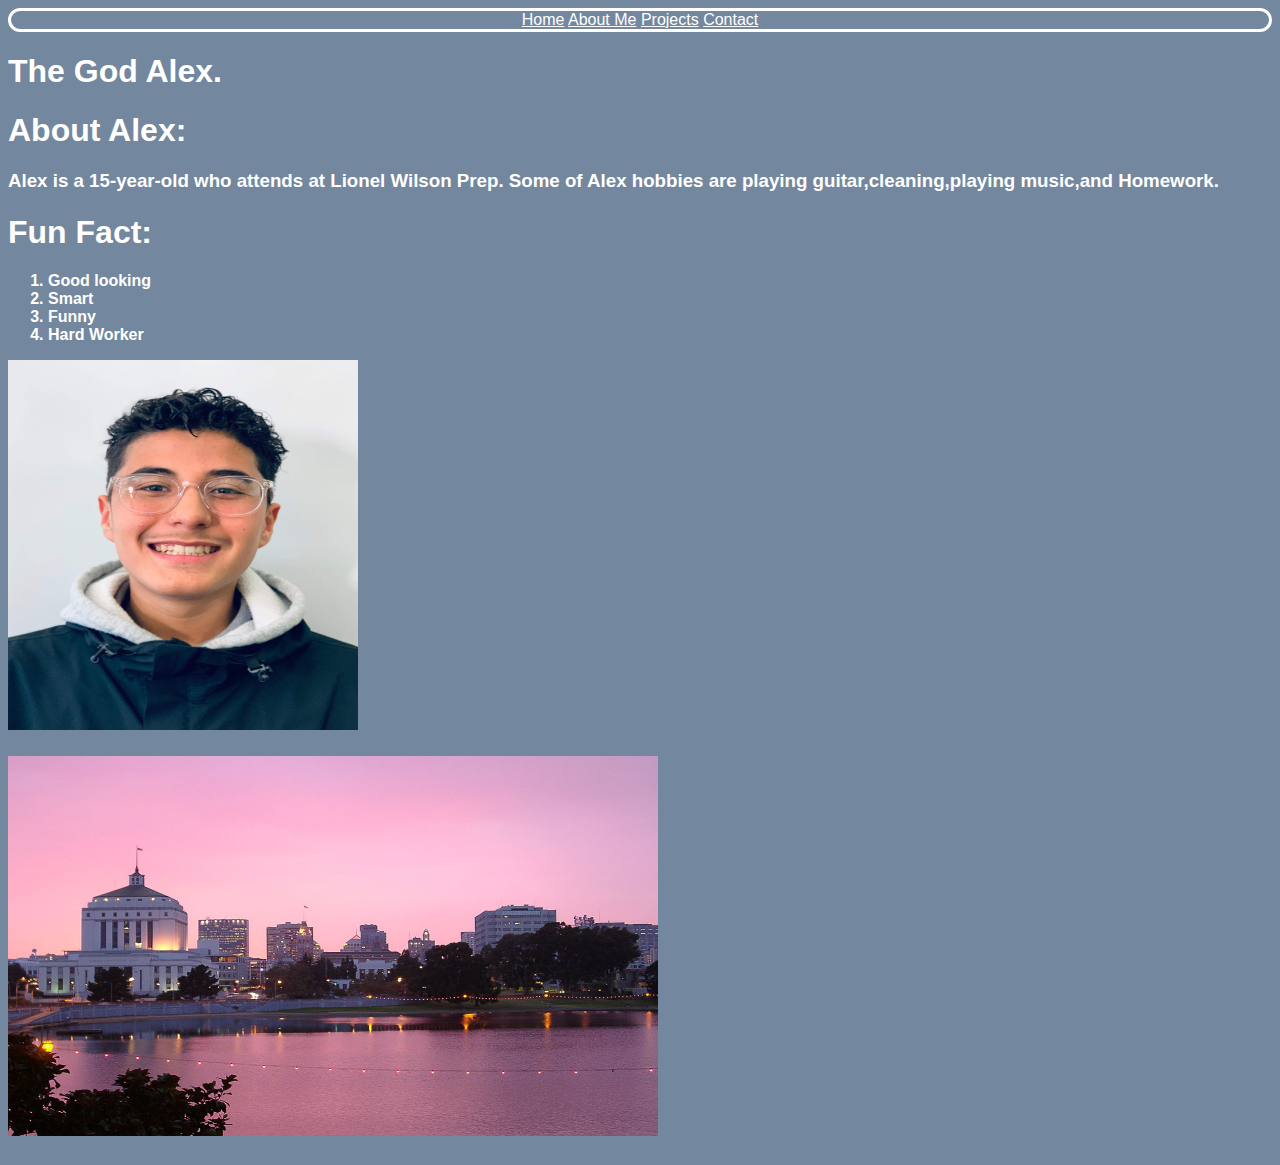
<file: index.html>
<!-- index.html -->
<!DOCTYPE html>
<html>
<head>
	<title>Alex Velasco</title>
	<link rel="stylesheet" type="text/css" href="styles/main.css">
</head>
<body>
	<div id="my_bar">
	<nav>
		
		<a href="index.html">Home</a>
		<a href="about-me.html">About Me</a>
		<a href="projects.html">Projects</a>
		<a 
		href="contact.html">Contact</a>
	
	</nav>
	</div>

<h1> The God Alex.</h1>
<h1>About Alex:</h1>

	<h3>Alex is a 15-year-old who attends at Lionel Wilson Prep. Some of Alex hobbies are playing guitar,cleaning,playing music,and Homework. </h3>



	
	<h1>Fun Fact:</h1>
	<ol>
	<li>Good looking</li>
	<li>Smart</li>
		<li>Funny</li>
		<li>Hard Worker</li>
	</ol>
<img src="images/photo.jpg"
style="width: 350px;height: 370px">
<br>
<h1>
<img src="images/Oakland.jpg"
style="width: 650px;height: 380px">
</h1>
	<!-- her is where my video will be-->
	


</body>
</html>
</file>
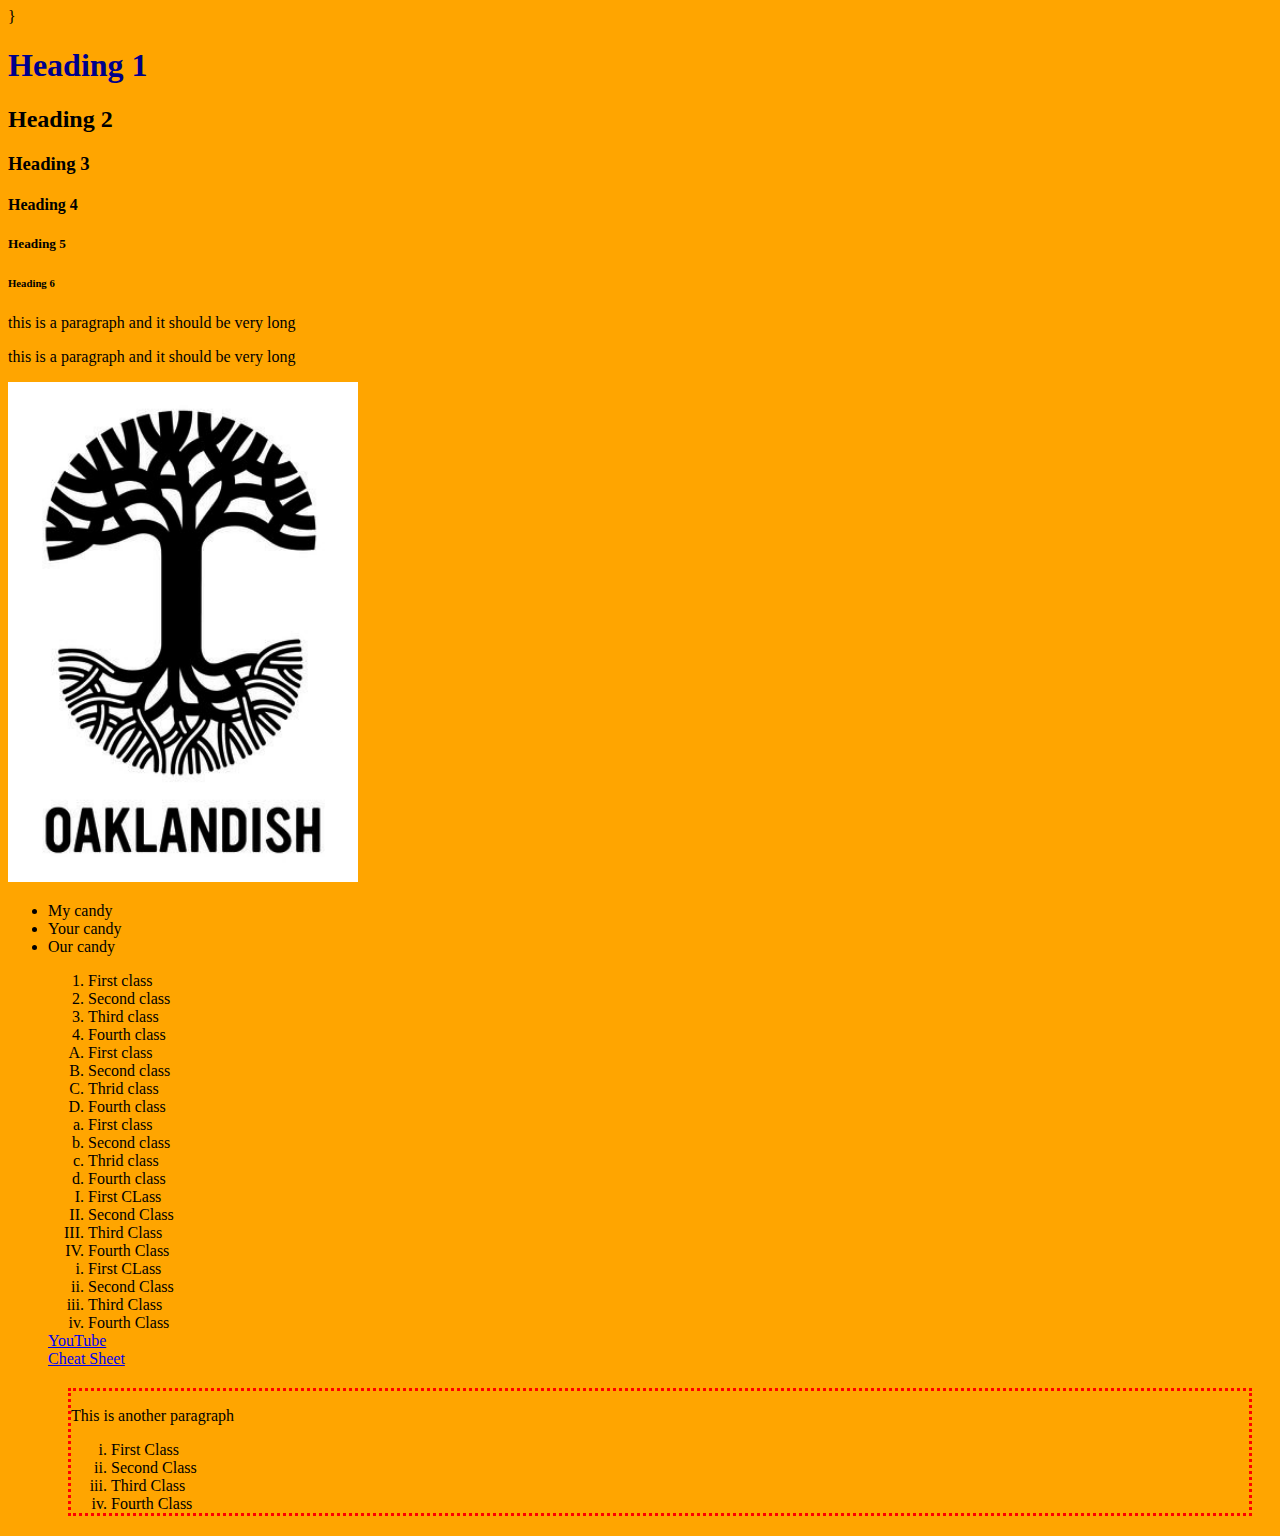
<file: cheat-sheet.html>
<!--cheat-sheet.html -->
<!DOCTYPE html> <!-- Doctype tells the browser what kind of file we are using -->
<html><!--start of html document -->
<!-- HTML shelll : html, head, body -->
<head><!-- start head section :
	configuration -->
	<title>My cheat-sheet</title><!--
	title on the tab of the browser -->

<!-- link is to bring my styles from my css file into this html file.href is the name of the css file -->
	<link rel="stylesheet" type="text/css" href="cheat-sheetA.css">
	<style type="text/css">
		/* this is an internal styling*/
div {
margin-top: 20px;
margin-left: 20px;
margin-bottom: 20px;
margin-right: 20px;
border-style: dotted;
border-color:red ;
}
	</style>
}
</head><!--ending of the head section -->
<body><!-- start of body section:all visible part of the web page -->
<h1 class="heading">Heading 1 </h1>
<!-- heading to show section titles
-->
<h2 class="Heading">Heading 2 </h2>
<h3 class="Heading">Heading 3</h3>
<h4 class="Heading">Heading 4</h4>
<h5 class="Heading">Heading 5</h5>
<h6 class="Heading">Heading 6</h6>
<!-- p will add a paragrph with a space above and below -->
<!-- p has an id for styling -->
<p>this is a paragraph and it should be very long</p>
<p>this is a paragraph and it should be very long</p>
<!-- img is to add images to the web page,src is the path to the image and the name,alt is a text description for image,height in the pixels,width in pixels -->
<img src="images/hi.jpg"
height="500" width="350">
<!-- ul: unordered list type bullets -->
<ul type="disc">
	<li>My candy</li><!-- li (list element) for elements on the list -->
	<li>Your candy</li>
	<li>Our candy</li>
</ul>
<!-- ul; unordered list type circle -->
<ul type = circle>
	<ol type="1">
			<li>First class</li>
			<li>Second class</li>
			<li>Third class</li>
			<li>Fourth class</li>
		</ol>
		<!-- ordered list type "a" uses lowercase letters-->
		<ol type="A">
			<li>First class</li>
			<li>Second class</li>		
			<li>Thrid class</li>
			
		<li>Fourth class</li>
		</ol>
		<!-- ordered list type "I" use capital roman numbers-->		<ol type="a">
			<li>First class</li>
			<li>Second class</li>
			<li>Thrid class</li>
			<li>Fourth class</li>
		</ol>
		<ol type="I">
		<li> First CLass</li>
		<li>Second Class</li>
		<li>Third Class</li>
		<li>Fourth Class</li>
	</ol>

<ol type="i">
		<li> First CLass</li>
		<li>Second Class</li>
		<li>Third Class</li>
		<li>Fourth Class</li>
	</ol>
<!-- a tag (anchor) is to add hyperlinks -->
	<a href="https://www.youtube.com">YouTube</a>
	<!--absolute link -->

<br> <!-- line break -->
	
	<a href="cheat-sheet.html">Cheat Sheet</a>
	<!--relative link -->
<!-- div is to define an area within the web page. -->
<div>
	<p>This is another paragraph</p>
	<ol type="i">
		<li> First Class</li>
		<li>Second Class</li>
		<li>Third Class</li>
		<li>Fourth Class</li>
	</ol>
</div>

</body><!-- ending of body section -->
</html><!-- ending of html document -->
</file>
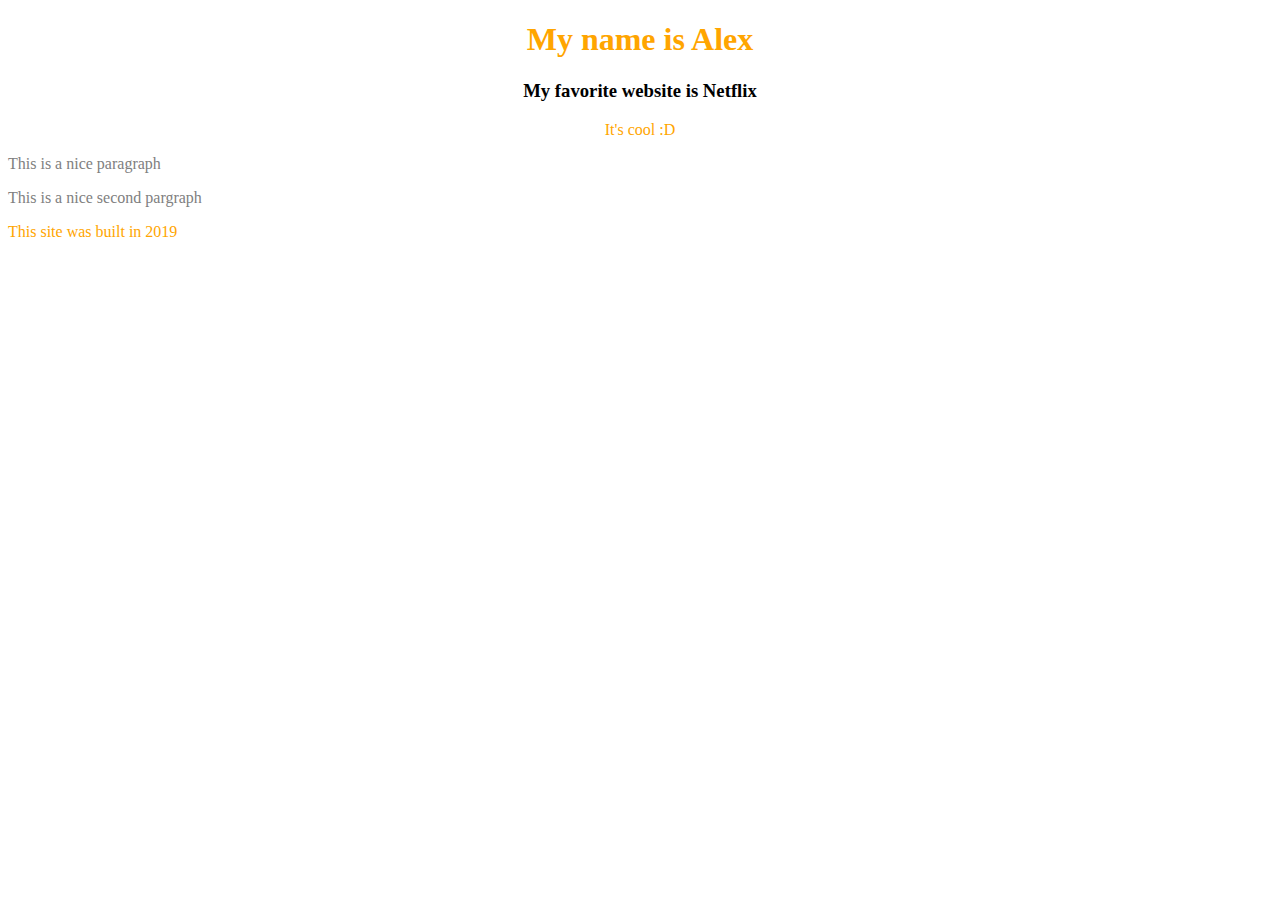
<file: warmup.html>
<!DOCTYPE html>
<html>
<head>
		<title>CSS Warmup</title>
		<link rel="stylesheet" type="text/css" href="warmup.css">
	</head>
	<body>
		<div id="intro">
			<h1>My name is Alex</h1>
			<h3>My favorite website is Netflix</h3>
			<p>It's cool :D</p>
		</div>
		<div id="detail">
			<p class="paragraphs" id="paragraph1">
				This is a nice paragraph</p>
				<p class="paragraphs" id="paragraph2">
				This is a nice second pargraph</p>
		</div> 
		<p id="footer">This site was built in 2019</p>
	</body>
	</html>
</file>
<file: styles/main.css>
/* styles/main.css */

body {
	background: rgb(115,135,158);
font-family: 'Open Sans Condensed', sans-serif;
}

h1 {
	color: White;
}

ol {
	font-weight: bold;
color: White;
}

a{
	text-decoration: underline;
}

h3 {
	color: white;
}
a {
	color: white
}
#my_bar{
	border: solid;
	border-color: white;
	border-radius: 15px;
	border-width: 3px;
	border-color: white;
	align-content: center;
	}
	#my_bar {
		text-align: center;
	}

	.margin_borders {
		border-style: solid;
		border-color: black.;
		margin-top: 20px;
		margin-left: 100px;
		margin-right: 100px;
	}
</file>
<file: cheat-sheetA.css>
/* cehat-sheet.css */

/*body is a selector to the tag body to change the styling of body section on my html file*/



body {
/*background is a property to change the background color of an element Grey is the value of the property */
	background: orange; 
	/*we can use 140 color names 
	https://www.w3schools.com/colors/colors_names.asp
	*/
}


/*heading is a class selector to add styling to several elements on my html file */
	/* color property is to change the text color */
	.heading{
	color:darkBlue;
}
/* id selector is to style one element on my html page*/
#my_paragraph{
text-align: right;
text-decoration-line:underline;
font-weight: bold;

}
</file>
<file: warmup.css>
#intro {
	text-align: center;
}

#details {
	color: black;
}

h1{
	color:gray;
}

h1,p {
	color:orange;
}
.paragraphs{
	color:gray;
}
</file>
